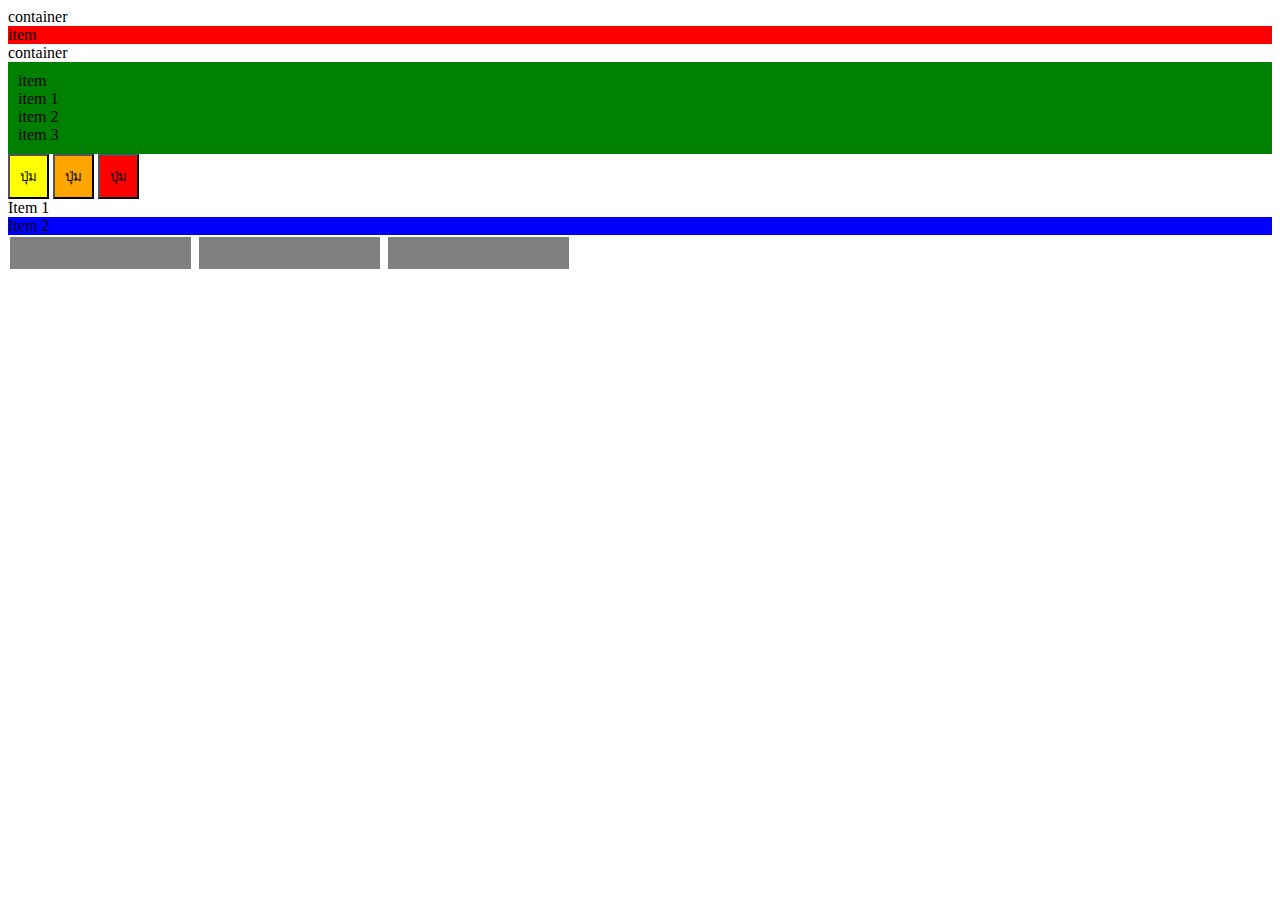
<file: index2.html>
<!DOCTYPE html>
<html lang="en">
<head>
    <meta charset="UTF-8">
    <meta name="viewport" content="width=device-width, initial-scale=1.0">
    <title>Document</title>
    <style>
        .container .item {
            background-color: red;
        }
        .footer-container .item {
            background-color: blue;
        }
        .main-container > .item {
            background-color: green;
            padding: 10px;
        }
        .button {
            background-color: yellow;
            padding: 10px;
        }
        .button.active {
            background-color: orange;
            padding: 10px;
        }
        .button.danger {
            background-color: red;
            padding: 10px;
        }
        .item1 + .item2 {
            background-color: blue;
        }
        input[type="text"] {
            background-color: gray;
            border: 2px;
            height: 30px;
            margin: 2px;
        }
    </style>
</head>
<body>
    <!-- 1. item เป็นลูกของ container -->
    <div class="container">
        container
        <div class="item">
            item
        </div>

    </div>

    <!-- 2. item เป็นลูกของ container แค่ชั้นเดียว-->
    <div class="main-container">
        container
        <div class="item">
            item
            <div class="item">
                item 1
            </div>
            <div class="item">
                item 2
            </div>
            <div class="item">
                item 3
            </div>
        </div>
    </div>

    <!-- 3. มี class ติดกัน -->
     <button class="button">ปุ่ม</button>
     <button class="button active">ปุ่ม</button>
     <button class="button danger">ปุ่ม</button>

     <!-- 4. เพื่อนกัน adjacent -->
      <div class="item1">Item 1</div>
      <div class="item2">Item 2</div>

      <!-- 5. attribute selector -->
       <input type="text" name="username">
       <input type="text" name="password">
       <input type="text" name="email">
</body>
</html>
</file>
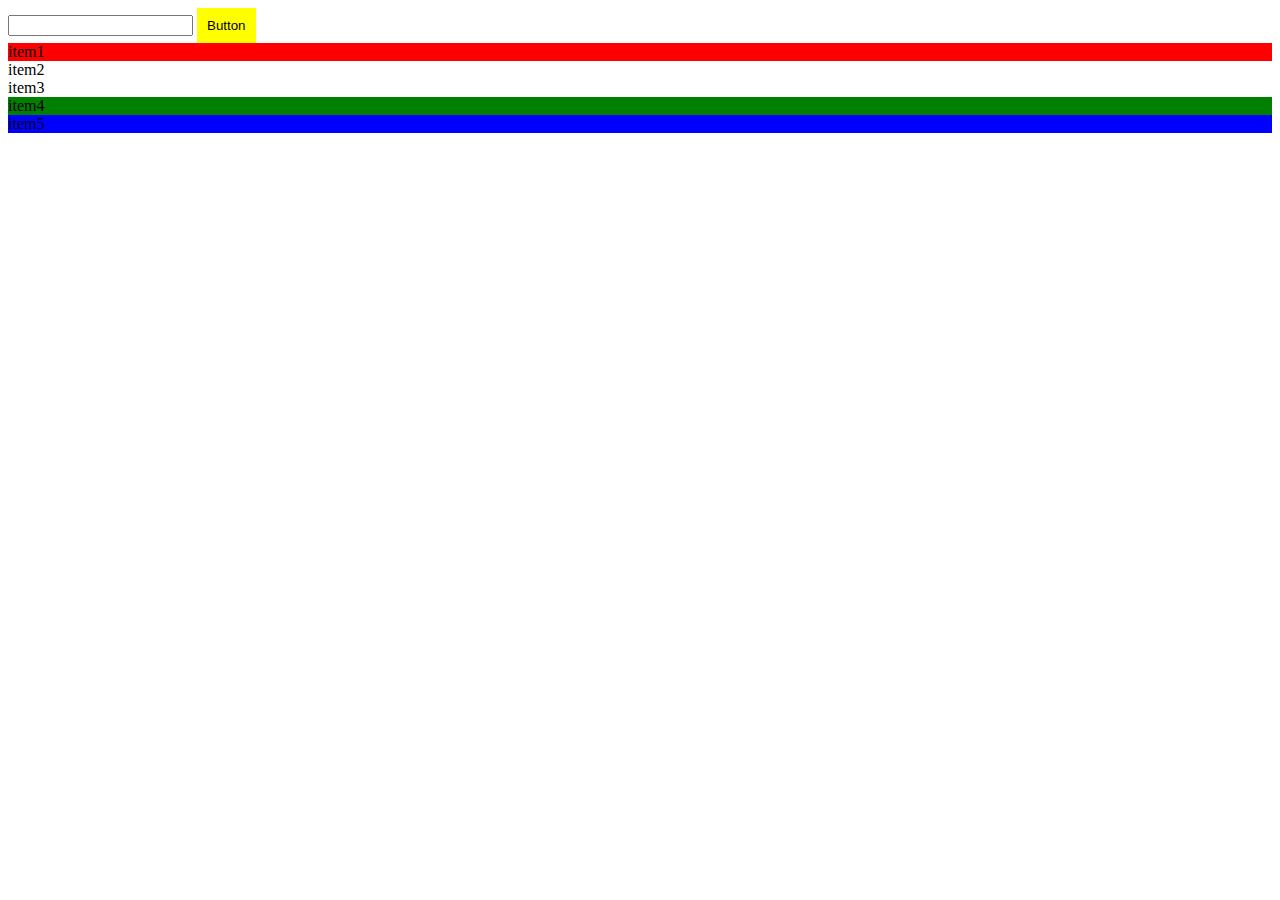
<file: index3.html>
<!DOCTYPE html>
<html lang="en">
<head>
    <meta charset="UTF-8">
    <meta name="viewport" content="width=device-width, initial-scale=1.0">
    <title>Document</title>
    <style>
        .button{
            background-color: yellow;
            padding: 10px;
            border: 0px;
        }
        .button:hover{
            background-color: orange;
        }
        .button:active{
            background-color: red;
        }
        .button:focus{
            background-color: green;
        }
        input:focus{
            background-color: blue;
        }
        .container .item:first-child{
            background-color: red;
        }
        .container .item:nth-child(4){
            background-color: green;
        } 
        .container .item:last-child{
            background-color: blue;
        }
    </style>
</head>
<body>
    <!-- hover = วาง active = คลิก focus = cursor-->
    <input type="text">
    <button class="button">Button</button>

    <div class="container">
        <div class="item">item1</div>
        <div class="item">item2</div>
        <div class="item">item3</div>
        <div class="item">item4</div>
        <div class="item">item5</div>
    </div>
</body>
</html>
</file>
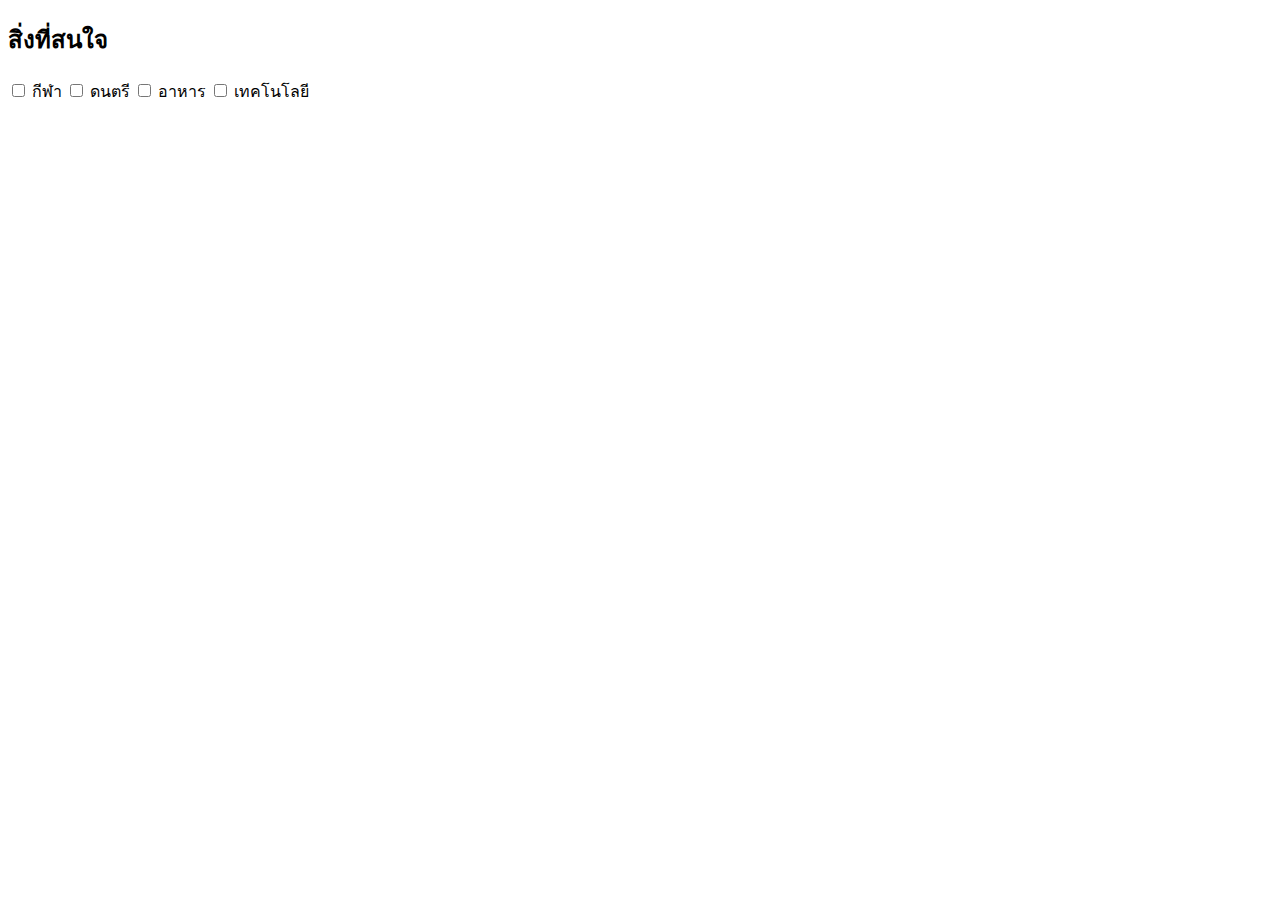
<file: test.html>
<!DOCTYPE html>
<html lang="en">
<head>
    <meta charset="UTF-8">
    <meta name="viewport" content="width=device-width, initial-scale=1.0">
    <title>Document</title>
</head>
<body>
    <div>
        <h2>สิ่งที่สนใจ</h2>
        <div id ="content"></div>
    </div>

    <input type="checkbox" name="interest" value="กีฬา"> กีฬา
    <input type="checkbox" name="interest" value="ดนตรี"> ดนตรี
    <input type="checkbox" name="interest" value="อาหาร"> อาหาร
    <input type="checkbox" name="interest" value="เทคโนโลยี"> เทคโนโลยี
    <script>
        function subitInterest(){
            let interestDOM = document.querySelectorAll('input[name=interest]');
            let contentHTML = '<ul>';
            for(let i=0; i<interestDOM.length; i++){
                if (interestDOM[i].checked) {
                    contentHTML+= '<li>' +
                }
            }
        }
    </script>
</body>
</html>
</file>
